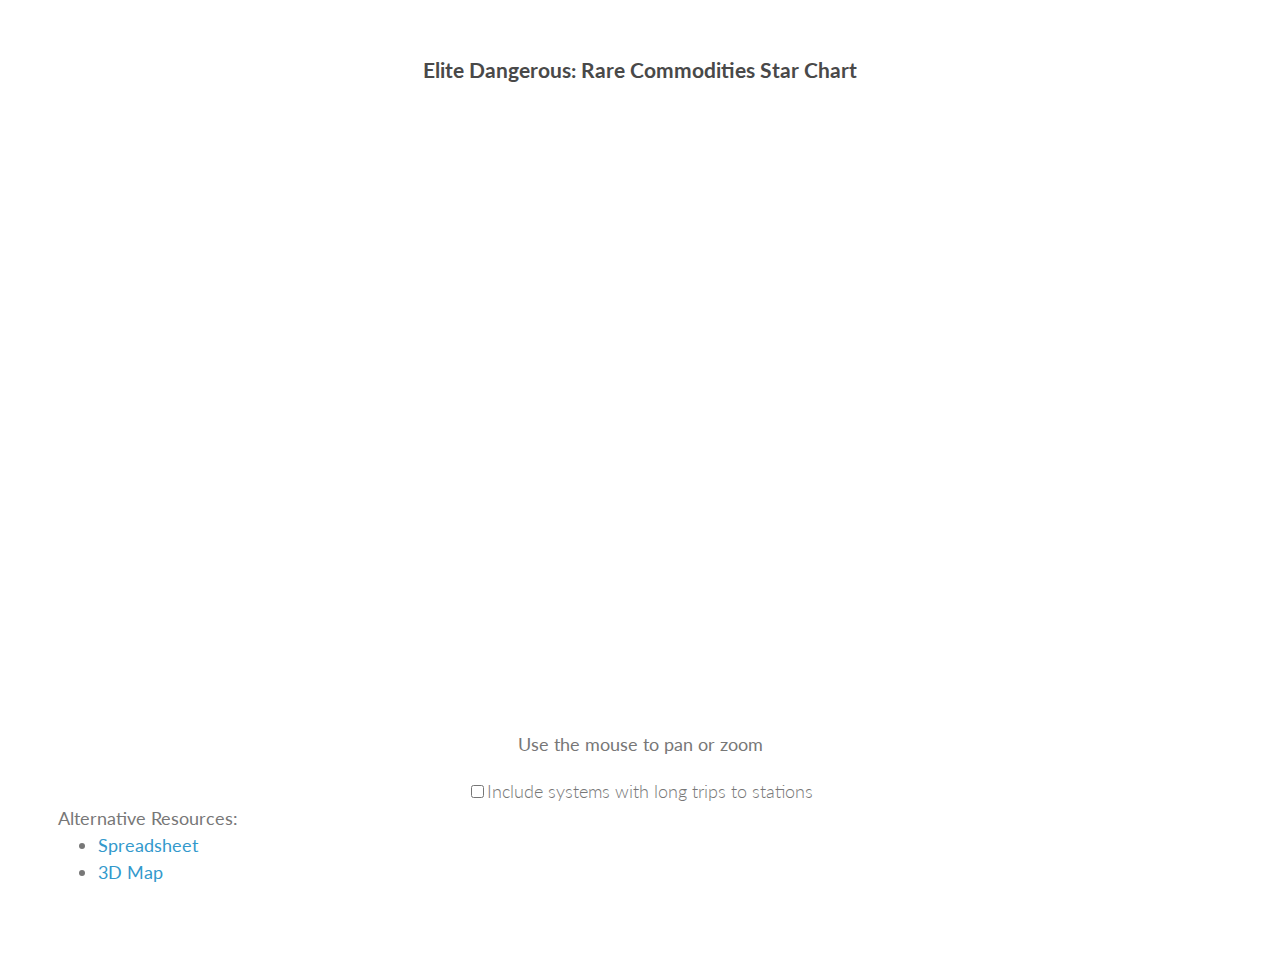
<file: index.html>
<!doctype html>
<html>
  <head>
    <meta charset="utf-8">
    <meta http-equiv="X-UA-Compatible" content="chrome=1">
    <title>Elite Dangerous: Rare Commodoties Star Chart</title>

    <link rel="stylesheet" href="stylesheets/styles.css">
    <link rel="stylesheet" href="stylesheets/pygment_trac.css">
    <meta name="viewport" content="width=device-width, initial-scale=1, user-scalable=no">
    <!--[if lt IE 9]>
    <script src="//html5shiv.googlecode.com/svn/trunk/html5.js"></scripte
    <![endif]-->
  </head>
  <body>
    <div class="wrapper">
      <script src="javascripts/jquery-2.1.3.min.js"></script>
      <h3>Elite Dangerous: Rare Commodities Star Chart</h3>
      <div class="map">
        <script type="text/javascript" src="https://www.google.com/jsapi?autoload={'modules':[{'name':'visualization','version':'1','packages':['corechart']}]}"></script>
        <div id="star-chart" style="height: 70vh;"></div>
        <div style="text-align: center;">
          <p><b>Use the mouse to pan or zoom</b></p>
          <label><input type="checkbox" id='long-trip'>Include systems with long trips to stations</label>
        </div>
      </div>
      <div class="footer">
        <b>Alternative Resources:</b>
        <ul>
          <li><a href="https://docs.google.com/spreadsheets/d/1haUVaFIxFq5IPqZugJ8cfCEqBrZvFFzcA-uXB4pTfW4/htmlview?pli=1&sle=true#">Spreadsheet</a></li>
         <li><a href="https://www.elitedangeroustrader.co.uk/rares-systems-3d-map/">3D Map</a></li>
        </ul>
      <div>
    </div>
    <script type="text/javascript" src="javascripts/chart.js"></script>
    <script src="javascripts/scale.fix.js"></script>
  </body>
</html>
</file>
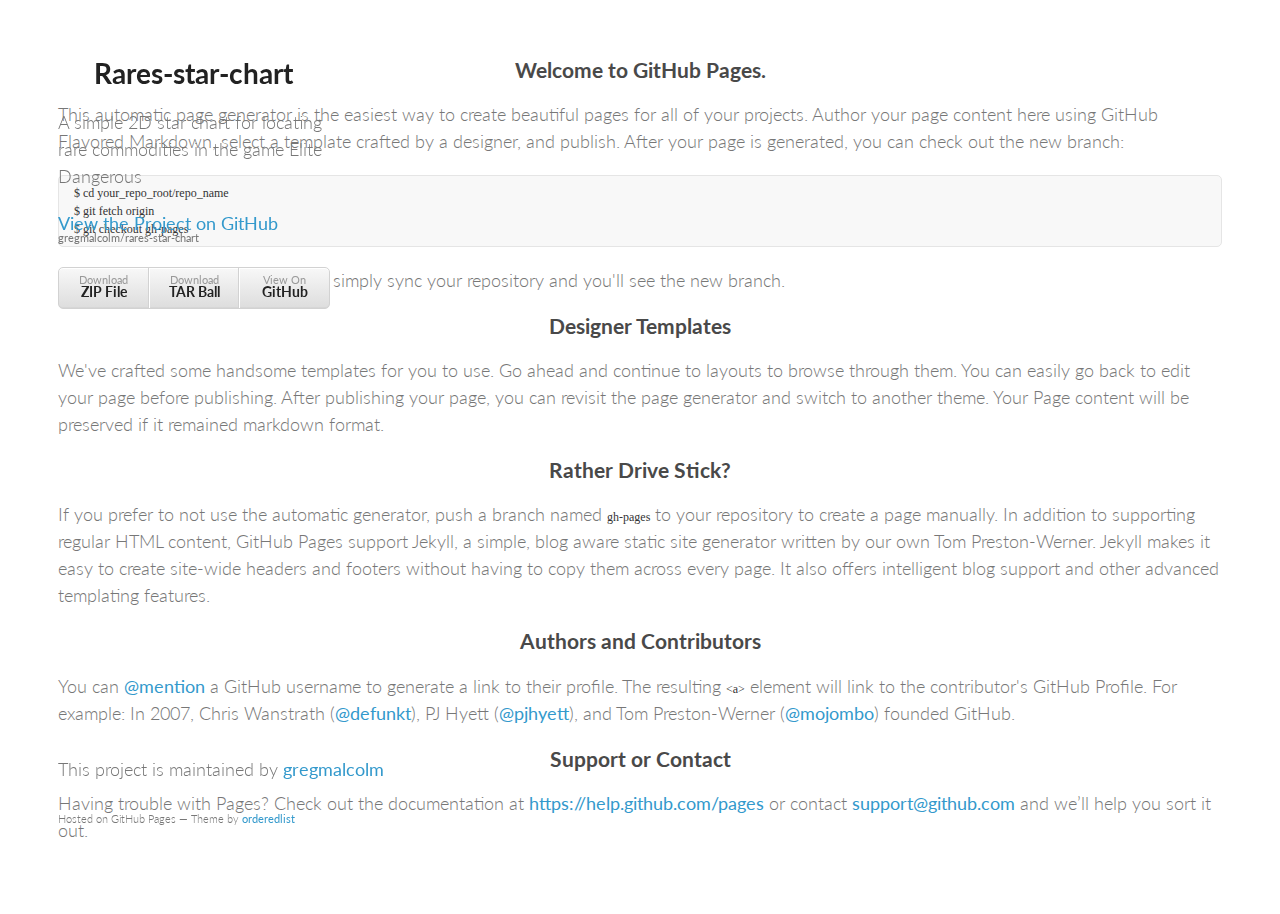
<file: oldindex.html>
<!doctype html>
<html>
  <head>
    <meta charset="utf-8">
    <meta http-equiv="X-UA-Compatible" content="chrome=1">
    <title>Rares-star-chart by gregmalcolm</title>

    <link rel="stylesheet" href="stylesheets/styles.css">
    <link rel="stylesheet" href="stylesheets/pygment_trac.css">
    <meta name="viewport" content="width=device-width, initial-scale=1, user-scalable=no">
    <!--[if lt IE 9]>
    <script src="//html5shiv.googlecode.com/svn/trunk/html5.js"></script>
    <![endif]-->
  </head>
  <body>
    <div class="wrapper">
      <header>
        <h1>Rares-star-chart</h1>
        <p>A simple 2D star chart for locating rare commodities in the game Elite Dangerous</p>

        <p class="view"><a href="https://github.com/gregmalcolm/rares-star-chart">View the Project on GitHub <small>gregmalcolm/rares-star-chart</small></a></p>


        <ul>
          <li><a href="https://github.com/gregmalcolm/rares-star-chart/zipball/master">Download <strong>ZIP File</strong></a></li>
          <li><a href="https://github.com/gregmalcolm/rares-star-chart/tarball/master">Download <strong>TAR Ball</strong></a></li>
          <li><a href="https://github.com/gregmalcolm/rares-star-chart">View On <strong>GitHub</strong></a></li>
        </ul>
      </header>
      <section>
        <h3>
<a id="welcome-to-github-pages" class="anchor" href="#welcome-to-github-pages" aria-hidden="true"><span class="octicon octicon-link"></span></a>Welcome to GitHub Pages.</h3>

<p>This automatic page generator is the easiest way to create beautiful pages for all of your projects. Author your page content here using GitHub Flavored Markdown, select a template crafted by a designer, and publish. After your page is generated, you can check out the new branch:</p>

<pre><code>$ cd your_repo_root/repo_name
$ git fetch origin
$ git checkout gh-pages
</code></pre>

<p>If you're using the GitHub for Mac, simply sync your repository and you'll see the new branch.</p>

<h3>
<a id="designer-templates" class="anchor" href="#designer-templates" aria-hidden="true"><span class="octicon octicon-link"></span></a>Designer Templates</h3>

<p>We've crafted some handsome templates for you to use. Go ahead and continue to layouts to browse through them. You can easily go back to edit your page before publishing. After publishing your page, you can revisit the page generator and switch to another theme. Your Page content will be preserved if it remained markdown format.</p>

<h3>
<a id="rather-drive-stick" class="anchor" href="#rather-drive-stick" aria-hidden="true"><span class="octicon octicon-link"></span></a>Rather Drive Stick?</h3>

<p>If you prefer to not use the automatic generator, push a branch named <code>gh-pages</code> to your repository to create a page manually. In addition to supporting regular HTML content, GitHub Pages support Jekyll, a simple, blog aware static site generator written by our own Tom Preston-Werner. Jekyll makes it easy to create site-wide headers and footers without having to copy them across every page. It also offers intelligent blog support and other advanced templating features.</p>

<h3>
<a id="authors-and-contributors" class="anchor" href="#authors-and-contributors" aria-hidden="true"><span class="octicon octicon-link"></span></a>Authors and Contributors</h3>

<p>You can <a href="https://github.com/blog/821" class="user-mention">@mention</a> a GitHub username to generate a link to their profile. The resulting <code>&lt;a&gt;</code> element will link to the contributor's GitHub Profile. For example: In 2007, Chris Wanstrath (<a href="https://github.com/defunkt" class="user-mention">@defunkt</a>), PJ Hyett (<a href="https://github.com/pjhyett" class="user-mention">@pjhyett</a>), and Tom Preston-Werner (<a href="https://github.com/mojombo" class="user-mention">@mojombo</a>) founded GitHub.</p>

<h3>
<a id="support-or-contact" class="anchor" href="#support-or-contact" aria-hidden="true"><span class="octicon octicon-link"></span></a>Support or Contact</h3>

<p>Having trouble with Pages? Check out the documentation at <a href="https://help.github.com/pages">https://help.github.com/pages</a> or contact <a href="mailto:support@github.com">support@github.com</a> and we’ll help you sort it out.</p>
      </section>
      <footer>
        <p>This project is maintained by <a href="https://github.com/gregmalcolm">gregmalcolm</a></p>
        <p><small>Hosted on GitHub Pages &mdash; Theme by <a href="https://github.com/orderedlist">orderedlist</a></small></p>
      </footer>
    </div>
    <script src="javascripts/scale.fix.js"></script>

  </body>
</html>
</file>
<file: stylesheets/styles.css>
@import url(https://fonts.googleapis.com/css?family=Lato:300italic,700italic,300,700);

body {
  padding:50px;
  font:18px/1.5 Lato, "Helvetica Neue", Helvetica, Arial, sans-serif;
  color:#777;
  font-weight:300;
}

h1, h2, h3, h4, h5, h6 {
  text-align: center;
  color:#222;
  margin:0 0 20px;
}

p, ul, ol, table, pre, dl {
  margin:0 0 20px;
}

h1, h2, h3 {
  line-height:1.1;
}

h1 {
  font-size:28px;
}

h2 {
  color:#393939;
}

h3, h4, h5, h6 {
  color:#494949;
}

a {
  color:#39c;
  font-weight:400;
  text-decoration:none;
}

a small {
  font-size:11px;
  color:#777;
  margin-top:-0.6em;
  display:block;
}

.wrapper {
  margin:0 auto;
}

blockquote {
  border-left:1px solid #e5e5e5;
  margin:0;
  padding:0 0 0 20px;
  font-style:italic;
}

code, pre {
  font-family:Monaco, Bitstream Vera Sans Mono, Lucida Console, Terminal;
  color:#333;
  font-size:12px;
}

pre {
  padding:8px 15px;
  background: #f8f8f8;
  border-radius:5px;
  border:1px solid #e5e5e5;
  overflow-x: auto;
}

table {
  width:100%;
  border-collapse:collapse;
}

th, td {
  text-align:left;
  padding:5px 10px;
  border-bottom:1px solid #e5e5e5;
}

dt {
  color:#444;
  font-weight:700;
}

th {
  color:#444;
}

img {
  max-width:100%;
}

header {
  width:270px;
  float:left;
  position:fixed;
}

header ul {
  list-style:none;
  height:40px;

  padding:0;

  background: #eee;
  background: -moz-linear-gradient(top, #f8f8f8 0%, #dddddd 100%);
  background: -webkit-gradient(linear, left top, left bottom, color-stop(0%,#f8f8f8), color-stop(100%,#dddddd));
  background: -webkit-linear-gradient(top, #f8f8f8 0%,#dddddd 100%);
  background: -o-linear-gradient(top, #f8f8f8 0%,#dddddd 100%);
  background: -ms-linear-gradient(top, #f8f8f8 0%,#dddddd 100%);
  background: linear-gradient(top, #f8f8f8 0%,#dddddd 100%);

  border-radius:5px;
  border:1px solid #d2d2d2;
  box-shadow:inset #fff 0 1px 0, inset rgba(0,0,0,0.03) 0 -1px 0;
  width:270px;
}

header li {
  width:89px;
  float:left;
  border-right:1px solid #d2d2d2;
  height:40px;
}

header ul a {
  line-height:1;
  font-size:11px;
  color:#999;
  display:block;
  text-align:center;
  padding-top:6px;
  height:40px;
}

strong {
  color:#222;
  font-weight:700;
}

header ul li + li {
  width:88px;
  border-left:1px solid #fff;
}

header ul li + li + li {
  border-right:none;
  width:89px;
}

header ul a strong {
  font-size:14px;
  display:block;
  color:#222;
}

section {
  float:right;
  padding-bottom:50px;
}

small {
  font-size:11px;
}

hr {
  border:0;
  background:#e5e5e5;
  height:1px;
  margin:0 0 20px;
}

footer {
  float:left;
  position:fixed;
  bottom:50px;
}

@media print, screen and (max-width: 960px) {

  div.wrapper {
    width:auto;
    margin:0;
  }

  header, section, footer {
    float:none;
    position:static;
    width:auto;
  }

  header {
    padding-right:320px;
  }

  section {
    border:1px solid #e5e5e5;
    border-width:1px 0;
    padding:20px 0;
    margin:0 0 20px;
  }

  header a small {
    display:inline;
  }

  header ul {
    position:absolute;
    right:50px;
    top:52px;
  }
}

@media print, screen and (max-width: 720px) {
  body {
    word-wrap:break-word;
  }

  header {
    padding:0;
  }

  header ul, header p.view {
    position:static;
  }

  pre, code {
    word-wrap:normal;
  }
}

@media print, screen and (max-width: 480px) {
  body {
    padding:15px;
  }

  header ul {
    display:none;
  }
}

@media print {
  body {
    padding:0.4in;
    font-size:12pt;
    color:#444;
  }
}
</file>
<file: stylesheets/pygment_trac.css>
.highlight  { background: #ffffff; }
.highlight .c { color: #999988; font-style: italic } /* Comment */
.highlight .err { color: #a61717; background-color: #e3d2d2 } /* Error */
.highlight .k { font-weight: bold } /* Keyword */
.highlight .o { font-weight: bold } /* Operator */
.highlight .cm { color: #999988; font-style: italic } /* Comment.Multiline */
.highlight .cp { color: #999999; font-weight: bold } /* Comment.Preproc */
.highlight .c1 { color: #999988; font-style: italic } /* Comment.Single */
.highlight .cs { color: #999999; font-weight: bold; font-style: italic } /* Comment.Special */
.highlight .gd { color: #000000; background-color: #ffdddd } /* Generic.Deleted */
.highlight .gd .x { color: #000000; background-color: #ffaaaa } /* Generic.Deleted.Specific */
.highlight .ge { font-style: italic } /* Generic.Emph */
.highlight .gr { color: #aa0000 } /* Generic.Error */
.highlight .gh { color: #999999 } /* Generic.Heading */
.highlight .gi { color: #000000; background-color: #ddffdd } /* Generic.Inserted */
.highlight .gi .x { color: #000000; background-color: #aaffaa } /* Generic.Inserted.Specific */
.highlight .go { color: #888888 } /* Generic.Output */
.highlight .gp { color: #555555 } /* Generic.Prompt */
.highlight .gs { font-weight: bold } /* Generic.Strong */
.highlight .gu { color: #800080; font-weight: bold; } /* Generic.Subheading */
.highlight .gt { color: #aa0000 } /* Generic.Traceback */
.highlight .kc { font-weight: bold } /* Keyword.Constant */
.highlight .kd { font-weight: bold } /* Keyword.Declaration */
.highlight .kn { font-weight: bold } /* Keyword.Namespace */
.highlight .kp { font-weight: bold } /* Keyword.Pseudo */
.highlight .kr { font-weight: bold } /* Keyword.Reserved */
.highlight .kt { color: #445588; font-weight: bold } /* Keyword.Type */
.highlight .m { color: #009999 } /* Literal.Number */
.highlight .s { color: #d14 } /* Literal.String */
.highlight .na { color: #008080 } /* Name.Attribute */
.highlight .nb { color: #0086B3 } /* Name.Builtin */
.highlight .nc { color: #445588; font-weight: bold } /* Name.Class */
.highlight .no { color: #008080 } /* Name.Constant */
.highlight .ni { color: #800080 } /* Name.Entity */
.highlight .ne { color: #990000; font-weight: bold } /* Name.Exception */
.highlight .nf { color: #990000; font-weight: bold } /* Name.Function */
.highlight .nn { color: #555555 } /* Name.Namespace */
.highlight .nt { color: #000080 } /* Name.Tag */
.highlight .nv { color: #008080 } /* Name.Variable */
.highlight .ow { font-weight: bold } /* Operator.Word */
.highlight .w { color: #bbbbbb } /* Text.Whitespace */
.highlight .mf { color: #009999 } /* Literal.Number.Float */
.highlight .mh { color: #009999 } /* Literal.Number.Hex */
.highlight .mi { color: #009999 } /* Literal.Number.Integer */
.highlight .mo { color: #009999 } /* Literal.Number.Oct */
.highlight .sb { color: #d14 } /* Literal.String.Backtick */
.highlight .sc { color: #d14 } /* Literal.String.Char */
.highlight .sd { color: #d14 } /* Literal.String.Doc */
.highlight .s2 { color: #d14 } /* Literal.String.Double */
.highlight .se { color: #d14 } /* Literal.String.Escape */
.highlight .sh { color: #d14 } /* Literal.String.Heredoc */
.highlight .si { color: #d14 } /* Literal.String.Interpol */
.highlight .sx { color: #d14 } /* Literal.String.Other */
.highlight .sr { color: #009926 } /* Literal.String.Regex */
.highlight .s1 { color: #d14 } /* Literal.String.Single */
.highlight .ss { color: #990073 } /* Literal.String.Symbol */
.highlight .bp { color: #999999 } /* Name.Builtin.Pseudo */
.highlight .vc { color: #008080 } /* Name.Variable.Class */
.highlight .vg { color: #008080 } /* Name.Variable.Global */
.highlight .vi { color: #008080 } /* Name.Variable.Instance */
.highlight .il { color: #009999 } /* Literal.Number.Integer.Long */

.type-csharp .highlight .k { color: #0000FF }
.type-csharp .highlight .kt { color: #0000FF }
.type-csharp .highlight .nf { color: #000000; font-weight: normal }
.type-csharp .highlight .nc { color: #2B91AF }
.type-csharp .highlight .nn { color: #000000 }
.type-csharp .highlight .s { color: #A31515 }
.type-csharp .highlight .sc { color: #A31515 }
</file>
